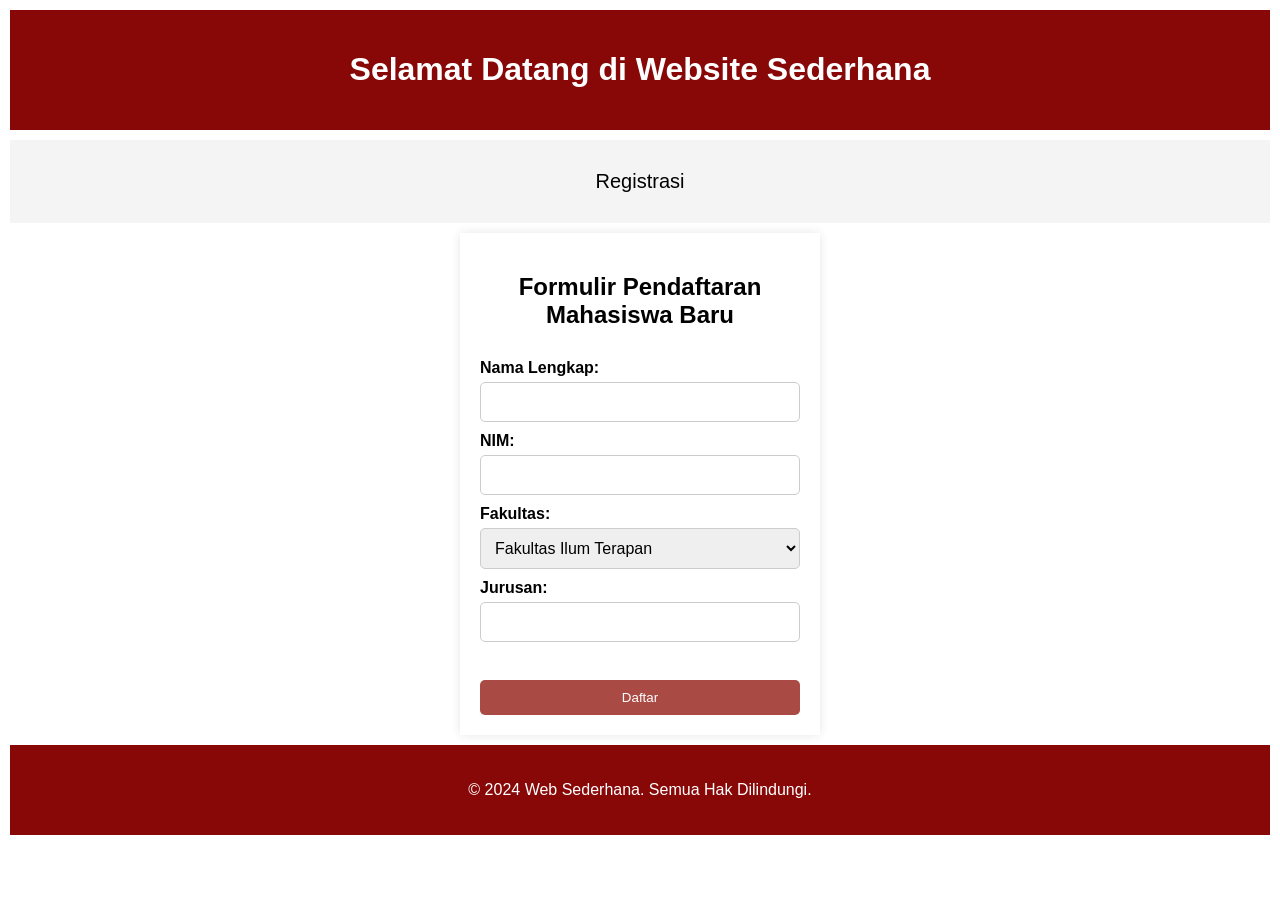
<file: Index.html>
<!DOCTYPE html>
<html lang="id">
<head>
    <meta charset="UTF-8">
    <meta name="viewport" content="width=device-width, initial-scale=1.0">
    <title>Formulir Pendaftaran Mahasiswa Baru</title>
    <style>
        body {
            font-family: Arial, sans-serif;
            margin: 0;
            padding: 0;
            box-sizing: border-box;
        }
        header, nav, section, article, aside, footer {
            padding: 20px;
            margin: 10px;
        }
        header {
            background-color: 	#880808;
            color: white;
            text-align: center;
        }
        
        nav {
            background-color: #f4f4f4;
            padding: 10px;
            text-align: center;
            font-size: 20px;
        }
        nav a {
            margin: 0 15px;
            text-decoration: none;
            color: #333;
        }
        section {
            display: flex;
        }
        article {
            flex: 3;
            background-color: #f9f9f9;
        }
        aside {
            flex: 1;
            background-color: #f1f1f1;
            margin-left: 10px;
        }
        footer {
            background-color: 	#880808;
            color: white;
            text-align: center;
        }
        table {
            width: 100%;
            border-collapse: collapse;
        }

        table, th, td {
            border: 1px solid black;
        }

        .container {
            width: 25%;
            margin: auto;
            background-color: #fff;
            padding: 20px;
            box-shadow: 0px 0px 10px rgba(0, 0, 0, 0.1);
        }

        h2 {
            text-align: center;
        }

        form {
            display: flex;
            flex-direction: column;
        }

        label {
            margin-top: 10px;
            font-weight: bold;
        }

        input, select {
            margin-top: 5px;
            padding: 10px;
            font-size: 16px;
            border: 1px solid #ccc;
            border-radius: 5px;
        }

        button {
            margin-top: 20px;
            padding: 10px;
            background-color: #AA4A44;
            color: white;
            border: none;
            border-radius: 5px;
            cursor: pointer;
        }

        button:hover {
            background-color: #812721;
        }
    </style>
</head>
<body>
    <header>
        <h1>Selamat Datang di Website Sederhana</h1>
    </header>

    <nav>
        <p>Registrasi<p>
    </nav>
    
    <div class="container">
        <h2>Formulir Pendaftaran Mahasiswa Baru</h2>
        <form id="registrationForm" action="#" method="post">  <!-- Added id="registrationForm" -->
            <label for="nama">Nama Lengkap:</label>
            <input type="text" id="nama" name="nama" required>

            <label for="nim">NIM:</label>
            <input type="text" id="nim" name="nim" required>

            <label for="fakultas">Fakultas:</label>
            <select id="fakultas" name="fakultas" required>
                <option value="FIT">Fakultas Ilum Terapan</option>
                <option value="FEB">Fakultas Ekonomi</option>
                <option value="FHM">Fakultas Hukum</option>
                <option value="FSM">Fakultas Sastra Mesin</option>
            </select>

            <label for="jurusan">Jurusan:</label>
            <input type="text" id="jurusan" name="jurusan" required><br>

            <button type="submit">Daftar</button>
            
        </form>

        <script>
            // Event listener untuk menangani submit form
            document.getElementById('registrationForm').addEventListener('submit', function(event) {
                // Prevent default form submission behavior
                event.preventDefault();
    
                // Ambil data dari form
                const nama = document.getElementById('nama').value;
                const nim = document.getElementById('nim').value;
                const fakultas = document.getElementById('fakultas').value;
                const jurusan = document.getElementById('jurusan').value;
    
                // Debugging: Log data to ensure it's being captured correctly
                console.log('Form Submitted');
                console.log('Nama:', nama);
                console.log('NIM:', nim);
                console.log('Fakultas:', fakultas);
                console.log('Jurusan:', jurusan);
    
                // Simpan data di localStorage
                let mahasiswa = JSON.parse(localStorage.getItem('mahasiswa')) || [];
                mahasiswa.push({ nama, nim, fakultas, jurusan });
                localStorage.setItem('mahasiswa', JSON.stringify(mahasiswa));
    
                // Debugging: Confirm data is stored in localStorage
                console.log('Mahasiswa Data Saved:', localStorage.getItem('mahasiswa'));
    
                // Pindah ke halaman Tentang.html
                console.log('Redirecting to Tentang.html...');
                window.location.href = 'Tentang.html';
            });
        </script>
        
    </div>
    <footer>
        <p>&copy; 2024 Web Sederhana. Semua Hak Dilindungi.</p>
    </footer>

</body>
</html>
</file>
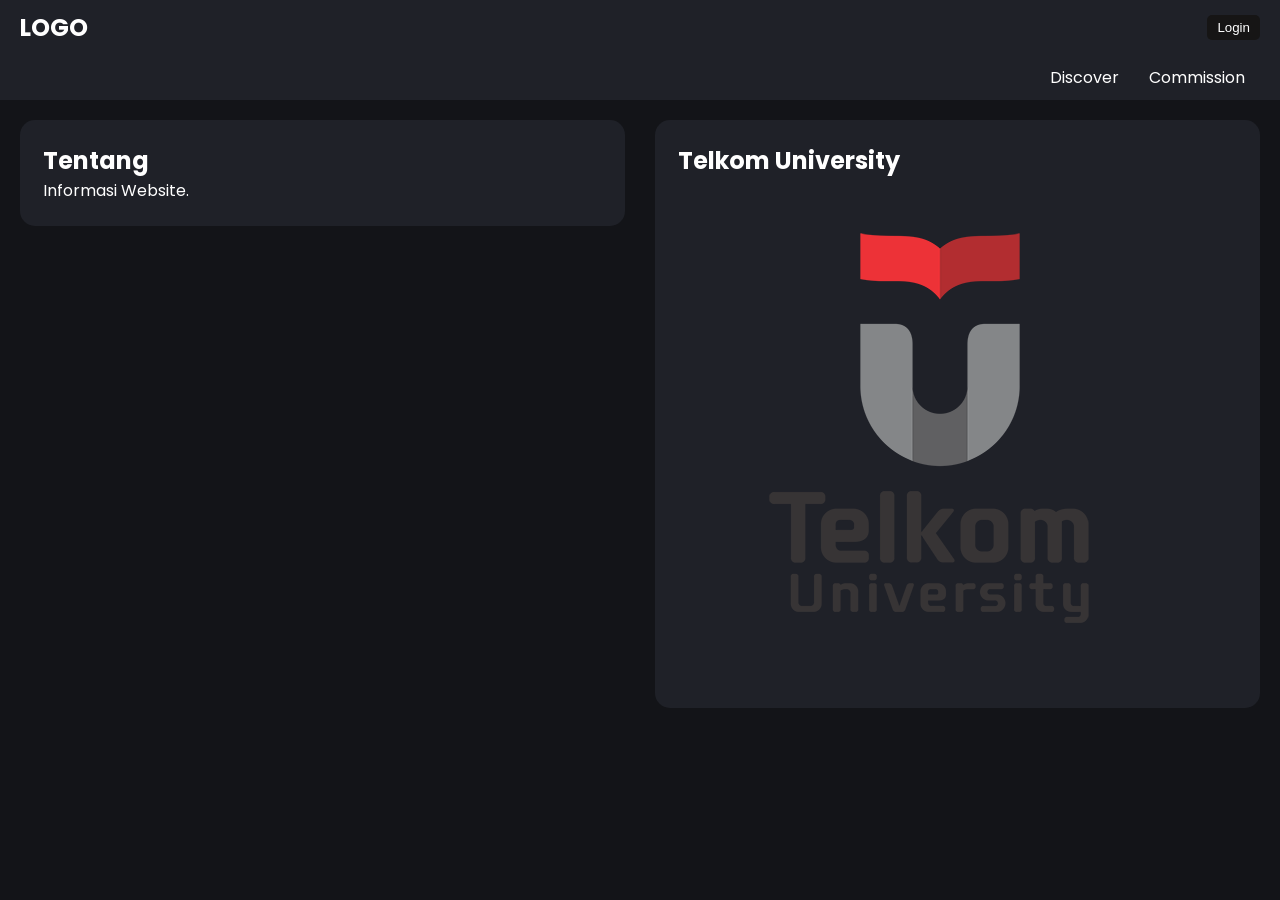
<file: Beranda.html>
<!DOCTYPE html>
<html lang="en">
<head>
    <meta charset="UTF-8">
    <meta name="viewport" content="width=device-width, initial-scale=1.0">
    <title>Web Sederhana</title>
    <link href="https://fonts.googleapis.com/css2?family=Poppins:wght@300;400;500&display=swap" rel="stylesheet">
    <style>
        * {
            margin: 0;
            padding: 0;
            box-sizing: border-box;
        }
        body {
            font-family: 'Poppins', sans-serif;
            margin: 5;
            padding: 0;
            background-color: #131418ff;
        }
        header {
            display: flex;
            justify-content: space-between;
            align-items: center;
            padding: 10px 20px;
            background-color: #1F2128ff;
            color: white;
        }
        .logo {
            font-size: 24px;
            font-weight: bold;
        }
        .welcome-text {
            font-size: 14px;
            margin-left: 20px;
            flex-grow: 1;
        }
        .logout-button, .login-button {
            margin-left: 20px;
            padding: 5px 10px;
            background-color: rgb(22, 21, 21);
            color: white;
            border: none;
            border-radius: 5px;
            cursor: pointer;
        }
        .logout-button:hover, .login-button:hover {
            background-color: rgb(66, 0, 0);
        }
        nav {
            display: flex;
            justify-content: flex-end;
            background-color: #1F2128ff;
            padding: 10px 20px;
        }
        nav a {
            margin: 0 15px;
            text-decoration: none;
            color: #ffffff;
            font-size: 16px;
            position: relative;
            transition: all 0.3s ease;
        }
        nav a:before {
            content: '';
            position: absolute;
            width: 100%;
            height: 3px;
            bottom: 0;
            left: 0;
            background-color: #880808;
            visibility: hidden;
            transform: scaleX(0);
            transition: all 0.3s ease-in-out;
        }
        nav a:hover:before {
            visibility: visible;
            transform: scaleX(1);
        }
        nav a:hover {
            color: #ffab91;
        }
        section {
            display: flex;
            justify-content: space-between;
            align-items: flex-start;
            padding: 20px;
        }
        article, aside {
            flex: 10;
            color: white;
            padding: 23px;
            border-radius: 15px;
        }
        article {
            background-color: #1F2128ff;
            margin-right: 30px;
        }
        aside {
            background-color: #1F2128ff;
        }
        .login-modal, .register-modal {
            display: none;
            position: fixed;
            top: 50%;
            left: 50%;
            transform: translate(-50%, -50%);
            background-color: white;
            padding: 30px;
            border-radius: 10px;
            width: 300px;
            
        }
        /* Close button */
        .close-modal {
            position: absolute;
            top: 10px;
            right: 30px;
            background-color: none;
            border: none; /* Removes button border */
            color: #1F2128ff; /* Color of the 'X' */
            font-size: 20px; /* Size of the 'X' */
            font-weight: bold;
            cursor: pointer;
            padding: 0; /* Removes default padding */
        }
        
        .close-modal:hover {
            color: #880808; /* Optional: Change color on hover */
        }
        .modal input {
            width: 100%;
            padding: 10px;
            margin: 10px 0;
        }
        .modal button {
            width: 100%;
            padding: 10px;
            background-color: #1F2128ff;
            color: white;
            border: none;
            cursor: pointer;
        }
        .modal button:hover {
            background-color: #880808;
        }
        .modal p {
            text-align: center;
            margin: 10px 0;
        }
        .modal a {
            color: #880808;
            cursor: pointer;
        }
    </style>
</head>
<body>

    <header>
        <div class="welcome-text" id="welcomeText">Selamat Datang, User</div>
        <div class="logo">LOGO</div>
        <button class="logout-button" id="logoutBtn" onclick="logout()">Keluar</button>
        <button class="login-button" id="loginBtn" onclick="openLoginModal()">Login</button>
    </header>

    <nav>
        <a href="Beranda.html">Discover</a>
        <a href="Tentang.html">Commission</a>
    </nav>
    
    <section>
        <article>
            <h2>Tentang</h2>
            <p>Informasi Website.</p>
        </article>
        <aside>
            <h2>Telkom University</h2>
            <img src="Telkom.png" alt="Gambar Artikel" style="margin-left: 1px;">
        </aside>
    </section>

    <!-- Login Modal -->
    <div class="modal login-modal" id="loginModal">
        <div class="close-modal" onclick="closeModal()">X</div>
        <h2>Login</h2>
        <input type="text" id="loginUsername" placeholder="Username">
        <input type="password" id="loginPassword" placeholder="Password">
        <button onclick="login()">Login</button>
        <p>Don't have an account? <a onclick="openRegisterModal()">Register</a></p>
    </div>

    <!-- Register Modal -->
    <div class="modal register-modal" id="registerModal">
        <div class="close-modal" onclick="closeModal()">X</div>
        <h2>Register</h2>
        <input type="text" id="registerUsername" placeholder="Username">
        <input type="password" id="registerPassword" placeholder="Password">
        <button onclick="register()">Register</button>
        <p>Already have an account? <a onclick="openLoginModal()">Login</a></p>
    </div>


    <script>
        const welcomeText = document.getElementById('welcomeText');
        const logoutBtn = document.getElementById('logoutBtn');
        const loginBtn = document.getElementById('loginBtn');
        const loginModal = document.getElementById('loginModal');
        const registerModal = document.getElementById('registerModal');

        // Check if user is already logged in
        const currentUser = localStorage.getItem('currentUser');
        if (currentUser) {
            welcomeText.textContent = 'Selamat Datang, ' + currentUser;
            loginBtn.style.display = 'none';
            logoutBtn.style.display = 'block';
        } else {
            welcomeText.style.display = 'none';
            loginBtn.style.display = 'block';
            logoutBtn.style.display = 'none';
        }

        // Login function
        function login() {
            const username = document.getElementById('loginUsername').value;
            const password = document.getElementById('loginPassword').value;

            const users = JSON.parse(localStorage.getItem('users')) || [];
            const user = users.find(user => user.username === username && user.password === password);

            if (user) {
                localStorage.setItem('currentUser', username);
                welcomeText.textContent = 'Selamat Datang, ' + username;
                welcomeText.style.display = 'block';
                loginModal.style.display = 'none';
                loginBtn.style.display = 'none';
                logoutBtn.style.display = 'block';
            } else {
                alert('Login failed!');
            }
        }

        // Register function
        function register() {
            const username = document.getElementById('registerUsername').value;
            const password = document.getElementById('registerPassword').value;

            const users = JSON.parse(localStorage.getItem('users')) || [];
            users.push({ username, password });
            localStorage.setItem('users', JSON.stringify(users));
            registerModal.style.display = 'none';
            alert('Registration successful! Please login.');
        }

        // Logout function
        function logout() {
            localStorage.removeItem('currentUser');
            welcomeText.style.display = 'none';
            loginBtn.style.display = 'block';
            logoutBtn.style.display = 'none';
        }
        // Close the modal when clicking the 'X' button
        function closeModal() 
        {
            loginModal.style.display = 'none';
            registerModal.style.display = 'none';
        }
        // Open login modal
        function openLoginModal() {
            loginModal.style.display = 'block';
            registerModal.style.display = 'none';
        }

        // Open register modal
        function openRegisterModal() {
            registerModal.style.display = 'block';
            loginModal.style.display = 'none';
        }
    </script>

</body>
</html>
</file>
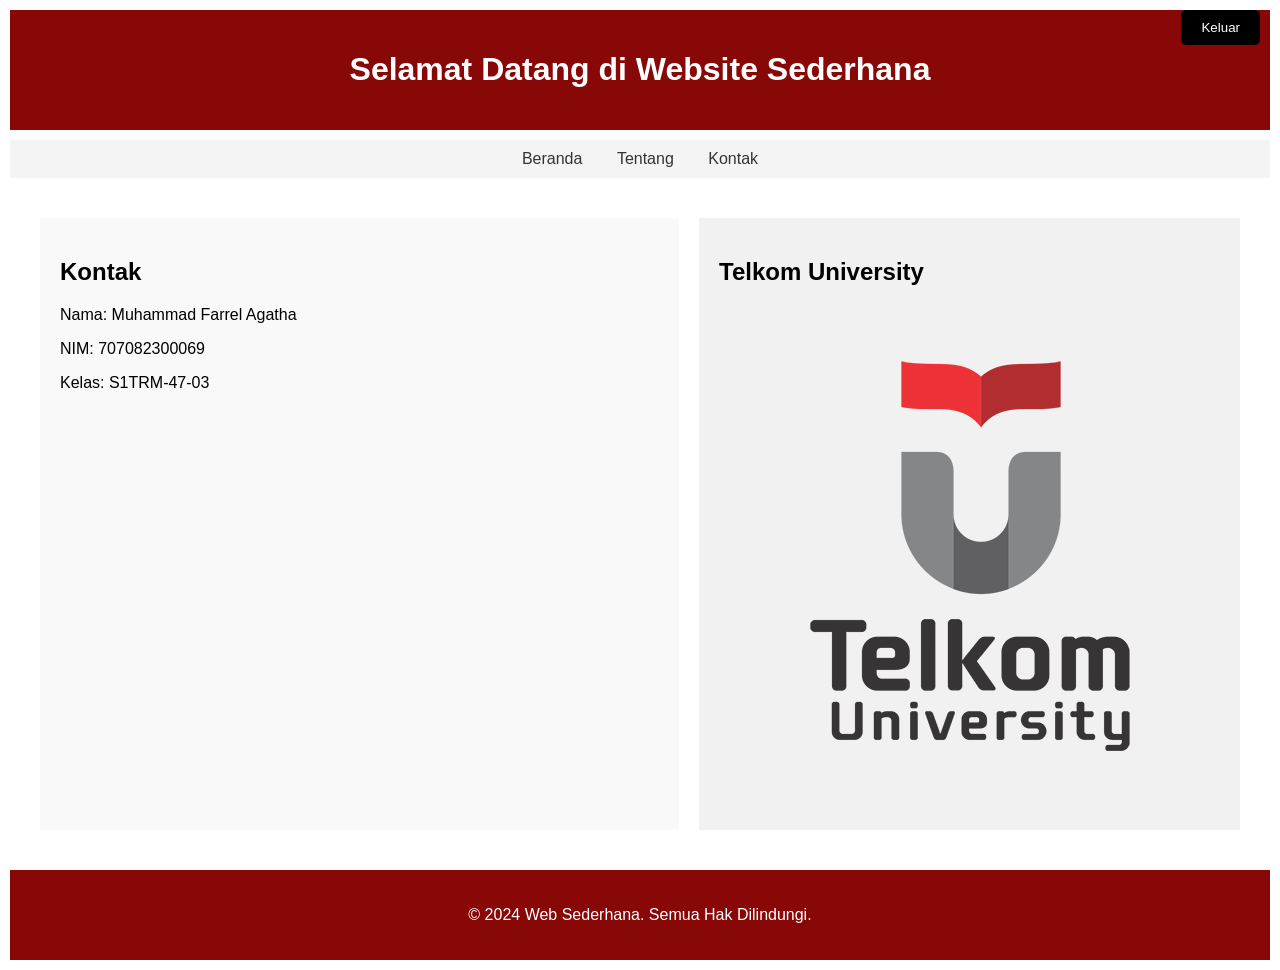
<file: Kontak.html>
<!DOCTYPE html>
<html lang="en">
<head>
    <meta charset="UTF-8">
    <meta name="viewport" content="width=device-width, initial-scale=1.0">
    <title>Web Sederhana</title>
    <style>
        body {
            font-family: Arial, sans-serif;
            margin: 0;
            padding: 0;
            box-sizing: border-box;
        }
        header, nav, section, article, aside, footer {
            padding: 20px;
            margin: 10px;
        }
        header {
            background-color: #880808;
            color: white;
            text-align: center;
        }
            .logout-button {
            position: absolute;
            top: 10px;
            right: 20px;
            padding: 10px 20px;
            background-color: rgb(0, 0, 0);
            color: white;
            border: none;
            border-radius: 5px;
            cursor: pointer;
        }
        .logout-button:hover {
            background-color: rgb(66, 0, 0);
        }
        nav {
            background-color: #f4f4f4;
            padding: 10px;
            text-align: center;
        }
        nav a {
            margin: 0 15px;
            text-decoration: none;
            color: #333;
        }
        section {
            display: flex;
        }
        article {
            flex: 3;
            background-color: #f9f9f9;
        }
        aside {
            flex: 1;
            background-color: #f1f1f1;
            margin-left: 10px;
        }
        footer {
            background-color: #880808;
            color: white;
            text-align: center;
        }
    </style>
</head>
<body>

    <header>
        <h1>Selamat Datang di Website Sederhana</h1>
        <button class="logout-button" onclick="location.href='Index.html'">Keluar</button>
    </header>

    <nav>
        <a href="Beranda.html">Beranda</a>
        <a href="Tentang.html">Tentang</a>
        <a href="Kontak.html">Kontak</a>
    </nav>

    <section>
        <article>
            <h2>Kontak</h2>
            <p>Nama: Muhammad Farrel Agatha</p>
            <p>NIM: 707082300069</p>
            <p>Kelas: S1TRM-47-03</p>
            
        </article>
        <aside>
            <h2>Telkom University</h2>
            <img src="Telkom.png" alt="Gambar Artikel" style="margin-left: 1px;">
        </aside>
    </section>

    <footer>
        <p>&copy; 2024 Web Sederhana. Semua Hak Dilindungi.</p>
    </footer>

</body>
</html>
</file>
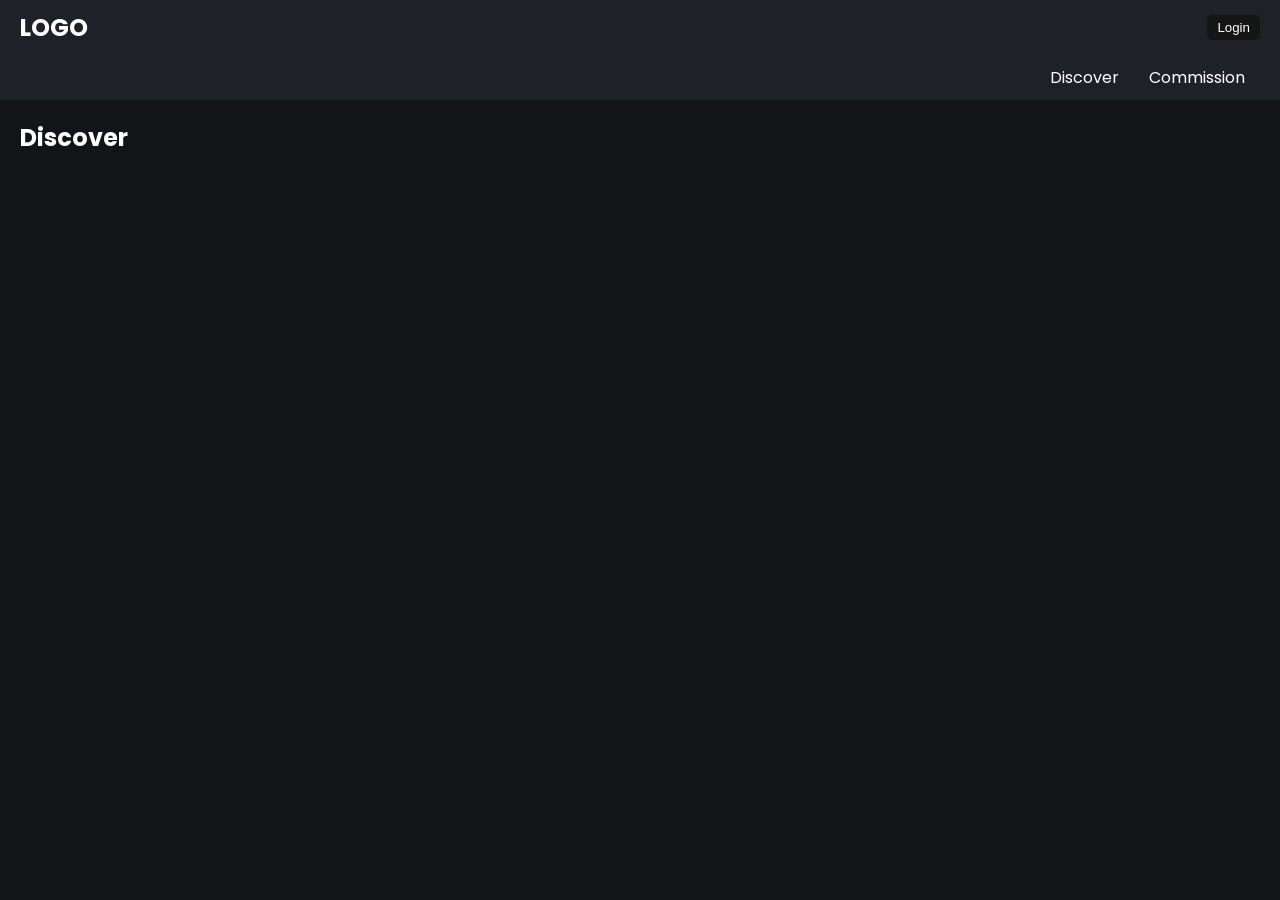
<file: Tentang.html>
<!DOCTYPE html>
<html lang="en">
<head>
    <meta charset="UTF-8">
    <meta name="viewport" content="width=device-width, initial-scale=1.0">
    <title>Web Commission</title>
    <link href="https://fonts.googleapis.com/css2?family=Poppins:wght@300;400;500&display=swap" rel="stylesheet">
    <style>
        * {
            margin: 0;
            padding: 0;
            box-sizing: border-box;
        }
        body {
            font-family: 'Poppins', sans-serif;
            margin: 0;
            padding: 0;
            background-color: #131418ff;
        }
        header {
            display: flex;
            justify-content: space-between;
            align-items: center;
            padding: 10px 20px;
            background-color: #1F2128ff;
            color: white;
        }
        .logo {
            font-size: 24px;
            font-weight: bold;
        }
        .welcome-text {
            font-size: 14px;
            margin-left: 20px;
            flex-grow: 1;
        }
        .logout-button, .login-button {
            margin-left: 20px;
            padding: 5px 10px;
            background-color: rgb(22, 21, 21);
            color: white;
            border: none;
            border-radius: 5px;
            cursor: pointer;
        }
        .logout-button:hover, .login-button:hover {
            background-color: rgb(66, 0, 0);
        }
        nav {
            display: flex;
            justify-content: flex-end;
            background-color: #1F2128ff;
            padding: 10px 20px;
        }
        nav a {
            margin: 0 15px;
            text-decoration: none;
            color: #ffffff;
            font-size: 16px;
            position: relative;
            transition: all 0.3s ease;
        }
        nav a:before {
            content: '';
            position: absolute;
            width: 100%;
            height: 3px;
            bottom: 0;
            left: 0;
            background-color: #880808;
            visibility: hidden;
            transform: scaleX(0);
            transition: all 0.3s ease-in-out;
        }
        nav a:hover:before {
            visibility: visible;
            transform: scaleX(1);
        }
        nav a:hover {
            color: #ffab91;
        }
        section {
            display: flex;
            justify-content: space-between;
            align-items: flex-start;
            padding: 20px;
        }
        article, aside {
            flex: 10;
            color: white;
            padding: 23px;
            border-radius: 15px;
        }
        article {
            background-color: #1F2128ff;
            margin-right: 30px;
        }
        aside {
            background-color: #1F2128ff;
        }
        .login-modal, .register-modal {
            display: none;
            position: fixed;
            top: 50%;
            left: 50%;
            transform: translate(-50%, -50%);
            background-color: white;
            padding: 30px;
            border-radius: 10px;
            width: 300px;
            
        }
        /* Close button */
        .close-modal {
            position: absolute;
            top: 10px;
            right: 30px;
            background-color: none;
            border: none; /* Removes button border */
            color: #1F2128ff; /* Color of the 'X' */
            font-size: 20px; /* Size of the 'X' */
            font-weight: bold;
            cursor: pointer;
            padding: 0; /* Removes default padding */
        }
        
        .close-modal:hover {
            color: #880808; /* Optional: Change color on hover */
        }
        .modal input {
            width: 100%;
            padding: 10px;
            margin: 10px 0;
        }
        .modal button {
            width: 100%;
            padding: 10px;
            background-color: #1F2128ff;
            color: white;
            border: none;
            cursor: pointer;
        }
        .modal button:hover {
            background-color: #880808;
        }
        .modal p {
            text-align: center;
            margin: 10px 0;
        }
        .modal a {
            color: #880808;
            cursor: pointer;
        }
        .page {
            display: none;
            padding: 20px;
            color: white;
        }
        
        #discover {
            display: block; /* Discover page shown by default */
        }
        .discover-container {
        display: flex;
        flex-wrap: wrap;
        justify-content: center;
        }

        .commission-box {
                width: 300px; /* Adjust the width as needed */
                margin: 10px;
                border: 1px solid #ccc;
                padding: 10px;
                padding-bottom: 100%;
                text-align: center;
                }
            
        .commission-box img {
                max-width: 100%;
                height: auto;
        }

        .commission-form, .commission-box {
            background-color: #1F2128ff;
            padding: 20px;
            margin-bottom: 20px;
            border-radius: 10px;
        }

        .commission-box img {
            max-width: 100%;
            object-fit: cover;
            border-radius: 5px;
        }
        .description {
        overflow: hidden;
        text-overflow: ellipsis;
          height: 40px; /* Adjust the height to control the number of lines shown */
        }

        .show-details-btn {
        display: block;
        text-align: center;
        margin-top: 10px;
        }

        .popup 
        {
        position: fixed;
        top: 0;
        left: 0;
        width: 100%;
        height: 100%;
        background-color: rgba(0, 0, 0, 0.5);
        display: flex;
        justify-content: center;
        align-items:center;
    
        z-index: 999;
        visibility: hidden; /* Initially hidden */
        opacity: 0;
        transition: visibility 0.2s, opacity 0.2s;
        }

        .popup-content {
        background-color: #fff;
        padding: 20px;
        border-radius: 5px;
        box-shadow: 0px 0px 10px rgba(0, 0, 0, 0.2);
        }

        .popup-content p {
        margin-bottom: 10px;
        }

        .close-btn {
        position: absolute;
        top: 10px;
        right: 10px;
        font-size: 20px;
        cursor: pointer;
        }

        .hidden {
            display: none;
        }

        .centered-login-btn {
        display: flex;
        justify-content: center;
        align-items: center;
        height: 100%;
        }

        .centered-login-btn button {
  /* Adjust these values to your desired size */
        padding: 15px 30px;
        font-size: 18px;
  /* Add more styles as needed */
        }
        .container {
        max-width: 600px;
        margin: 0 auto;
        padding: 20px;
        background-color: #1F2128ff;
        border-radius: 5px;
        }
        h1 
        {
        text-align: center;
        }

        label 
        {
        display: block;
        margin-bottom: 5px;
        }

        input, textarea 
        {
        width: 100%;
        padding: 10px;
        border: 1px solid #333333;
        border-radius: 5px;
        margin-bottom: 15px;
        }
        button 
        {
        background-color: #4CAF50;
        color: white;
        padding: 10px 20px;
        border: none;
        border-radius: 5px; 
        }
        .image-preview 
        {
        display: flex;
        align-items: center;
        margin-bottom: 15px;
        }
        .image-preview img 
        {
        max-width: 200px;
        height: auto;
        }
        .image-preview .filename 
        {
            margin-left: 10px;
            color: #999999;
        }
    
    
    </style>
</head>
<body>

    <header>
        <div class="welcome-text" id="welcomeText">Selamat Datang, User</div>
        <div class="logo">LOGO</div>
        <button class="logout-button" id="logoutBtn" onclick="logout()">Keluar</button>
        <button class="login-button" id="loginBtn" onclick="openLoginModal()">Login</button>
    </header>

    <nav>
        <a href="#" onclick="showPage('discover')">Discover</a>
        <a href="#" onclick="showPage('commission')">Commission</a>
    </nav>
    
    <div class="page" id="discover">
        <h2>Discover</h2>
        <div class="discover-container" id="commissionList">
            <!-- Commission boxes will appear here -->
        </div>
    </div>

    <div class="page" id="commission">
        <h2>Commission</h2>
        <div id="commissionFormContainer" class="hidden container">
            <form class="commission-form" id="commissionForm">
                <div class="image-preview">
                    <label for="image">Upload Image:</label>
                    <input type="file" id="commissionImage" name="image" onchange="previewImage(event)">
                    <div id="image-preview-container"></div>
                </div>
                <label>Name Commission:</label>
                <input type="text" id="commissionUsername"><br><br>
                <label>Price:</label>
                <input type="number" id="commissionPrice"><br><br>
                <label>Contact:</label>
                <input type="text" id="commissionContact"><br><br>
                <label>Description:</label>
                <textarea id="commissionDescription"></textarea><br><br>
                <button type="button" onclick="submitCommission()">Submit Commission</button>
            </form>
        </div>
        <div class="hidden" id="PromtTologin">
        <p>If you want to commission, you need to login first.</p>
        </div>
        <div class="centered-login-btn hidden" id="loginPrompt">
            
            <button class="logout-button" onclick="openLoginModal()">Login</button>
            
        </div>
    </div>

    <!-- Login Modal -->
    <div class="modal login-modal" id="loginModal">
        <div class="close-modal" onclick="closeModal()">X</div>
        <h2>Login</h2>
        <input type="text" id="loginUsername" placeholder="Username">
        <input type="password" id="loginPassword" placeholder="Password">
        <button onclick="login()">Login</button>
        <p>Don't have an account? <a onclick="openRegisterModal()">Register</a></p>
    </div>

    <!-- Register Modal -->
    <div class="modal register-modal" id="registerModal">
        <div class="close-modal" onclick="closeModal()">X</div>
        <h2>Register</h2>
        <input type="text" id="registerUsername" placeholder="Username">
        <input type="password" id="registerPassword" placeholder="Password">
        <button onclick="register()">Register</button>
        <p>Already have an account? <a onclick="openLoginModal()">Login</a></p>
    </div>
    


    <script>
        const welcomeText = document.getElementById('welcomeText');
        const logoutBtn = document.getElementById('logoutBtn');
        const loginBtn = document.getElementById('loginBtn');
        const loginModal = document.getElementById('loginModal');
        const registerModal = document.getElementById('registerModal');

function submitCommission() {
  const username = document.getElementById('commissionUsername').value;
  const contact = document.getElementById('commissionContact').value;
  const price = document.getElementById('commissionPrice').value;
  const description = document.getElementById('commissionDescription').value;
  const image = document.getElementById('commissionImage').files[0];
  const currentUser = localStorage.getItem('currentUser');

  if (username && price && description && image && contact) {
    const reader = new FileReader();

    reader.onload = function (e) {
      const img = new Image();
      img.onload = function () {
        // Image resize and formatting
        const canvas = document.createElement('canvas');
        const ctx = canvas.getContext('2d');
        const MAX_WIDTH = 640;
        const MAX_HEIGHT = 480;

        let width = img.width;
        let height = img.height;

        if (width > MAX_WIDTH || height > MAX_HEIGHT) {
        const ratio = Math.min(MAX_WIDTH / width, MAX_HEIGHT / height);
          width = Math.floor(width * ratio);
          height = Math.floor(height * ratio);
        }

        canvas.width = width;
        canvas.height = height;
        ctx.drawImage(img, 0, 0, width, height);

        const dataURL = canvas.toDataURL();

        // Create new commission box element
        const commissionBox = document.createElement('div');
        commissionBox.className = 'commission-box';

        // Truncate description to 32 characters and add "..." if longer
        const limitedDescription = description.length > 32
        ? description.substring(0, 32) + "..."
        : description;

        commissionBox.innerHTML = `
        <img src="${dataURL}" alt="Commission Image" style="width: ${width}px; height: ${height}px;">
        <p><strong>${username}</strong></p>
        <p>Price: $${price}</p>
        <p>Contact: ${contact}</p>
        <p>Description: ${limitedDescription}</p>
        <p>Made By: ${currentUser}</p>
        `;

        document.getElementById('commissionList').appendChild(commissionBox);

        // Add click event listener for show details button
        commissionBox.querySelector('.show-details-btn').addEventListener('click', function () {
        showCommissionDetails({
            image: dataURL,
            username: username,
            price: price,
            contact: contact,
            description: description, // Include full description in popup
            createdBy: currentUser,
        });
        });
    };
    img.src = e.target.result;
    };

    reader.readAsDataURL(image);
} else {
    alert('Please fill all fields');
}
function showCommissionDetails(commissionData) {
  const popup = document.querySelector('.popup');
  const popupContent = document.querySelector('.popup-content');
  const closeBtn = document.querySelector('.close-btn');   


  popupContent.innerHTML = `
    <img src="${commissionData.image}" alt="Commission Image">
    <p><strong>${commissionData.username}</strong></p>
    <p>Price: $${commissionData.price}</p>
    <p>Description: ${commissionData.description}</p>
  `;

  // Show the popup
  popup.style.visibility = 'visible';
  popup.style.opacity = '1';

  // Add event listener to close the popup
  closeBtn.addEventListener('click', () => {
    popup.style.visibility = 'hidden';
    popup.style.opacity = '0';
  });
}
}
        // Check if user is already logged in
        const currentUser = localStorage.getItem('currentUser');
        if (currentUser) {
            welcomeText.textContent = 'Selamat Datang, ' + currentUser;
            loginBtn.style.display = 'none';
            logoutBtn.style.display = 'block';
        } else {
            welcomeText.style.display = 'none';
            loginBtn.style.display = 'block';
            logoutBtn.style.display = 'none';
        }

        // Login function
        function login() {
            const username = document.getElementById('loginUsername').value;
            const password = document.getElementById('loginPassword').value;

            const users = JSON.parse(localStorage.getItem('users')) || [];
            const user = users.find(user => user.username === username && user.password === password);

            if (user) {
                localStorage.setItem('currentUser', username);
                welcomeText.textContent = 'Selamat Datang, ' + username;
                welcomeText.style.display = 'block';
                loginModal.style.display = 'none';
                loginBtn.style.display = 'none';
                logoutBtn.style.display = 'block';
                showPage('commission');
            } else {
                alert('Login failed!');
            }

        }

        // Register function
        function register() {
            const username = document.getElementById('registerUsername').value;
            const password = document.getElementById('registerPassword').value;

            const users = JSON.parse(localStorage.getItem('users')) || [];
            users.push({ username, password });
            localStorage.setItem('users', JSON.stringify(users));
            registerModal.style.display = 'none';
            alert('Registration successful! Please login.');
        }

        // Logout function
        function logout() {
            localStorage.removeItem('currentUser');
            welcomeText.style.display = 'none';
            loginBtn.style.display = 'block';
            logoutBtn.style.display = 'none';
            showPage('discover');
        }
        // Close the modal when clicking the 'X' button
        function closeModal() 
        {
            loginModal.style.display = 'none';
            registerModal.style.display = 'none';
        }
        // Open login modal
        function openLoginModal() {
            loginModal.style.display = 'block';
            registerModal.style.display = 'none';
        }

        // Open register modal
        function openRegisterModal() {
            registerModal.style.display = 'block';
            loginModal.style.display = 'none';
        }
        const commissionFormContainer = document.getElementById('commissionFormContainer');
        const loginPrompt = document.getElementById('loginPrompt');
        const promtTologin = document.getElementById('PromtTologin');

        // Show/hide sections based on logged-in status
        function showPage(page) {
    // Hide all pages first
    document.querySelectorAll('.page').forEach(p => p.style.display = 'none');
    // Show the selected page
    document.getElementById(page).style.display = 'block';

    // Check if the user is logged in
    const currentUser = localStorage.getItem('currentUser');

    if (page === 'commission') 
    {
        if (currentUser) {
            // User is logged in
            commissionFormContainer.classList.remove('hidden');
            loginPrompt.classList.remove("centered-login-btn");
            loginPrompt.classList.add('hidden');
            promtTologin.classList.add('hidden');

        } 
        else
        {
            commissionFormContainer.classList.add('hidden');
            loginPrompt.classList.add('centered-login-btn');
            loginPrompt.classList.remove('hidden');
            promtTologin.classList.remove('hidden');

        }
    }
    
    
    
}

    </script>

</body>
</html>
</file>
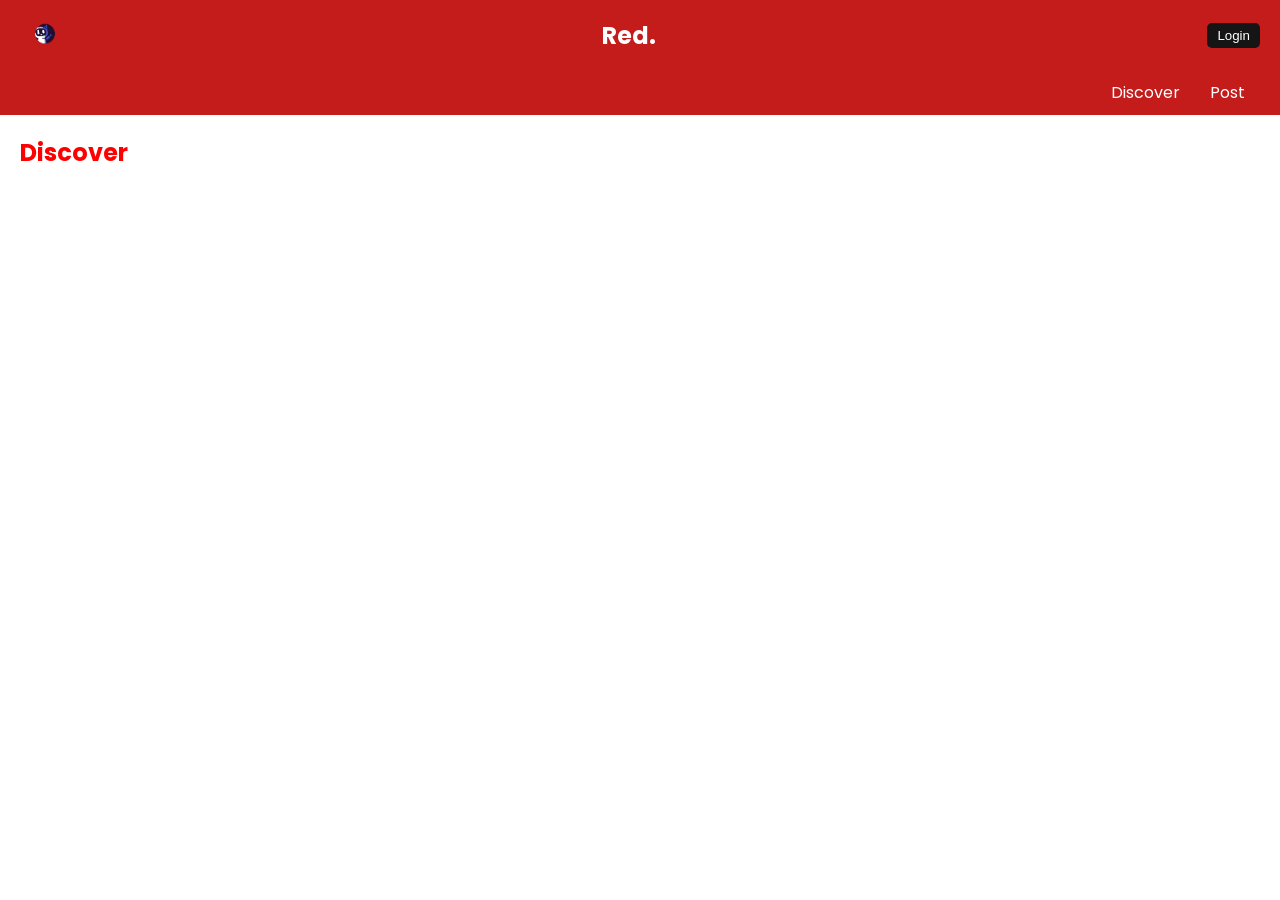
<file: Tentang12321.html>
<!DOCTYPE html>
<html lang="en">
<head>
    <meta charset="UTF-8">
    <meta name="viewport" content="width=device-width, initial-scale=1.0">
    <title>Web Commission</title>
    <link href="https://fonts.googleapis.com/css2?family=Poppins:wght@300;400;500&display=swap" rel="stylesheet">
    <style>
        * {
            margin: 0;
            padding: 0;
            box-sizing: border-box;
        }
        body {
            font-family: 'Poppins', sans-serif;
            margin: 0;
            padding: 0;
            background-color: rgb(255, 255, 255);
        }
        header {
            display: flex;
            justify-content: space-between;
            align-items: center;
            padding: 10px 20px;
            background-color: rgb(196, 27, 27);
            color: white;
        }
        .submit-button {
        background-color: #00FF00; /* Green color */
        color: #fff;
        padding: 10px 20px;
        border: none;
        border-radius: 5px;
        cursor: pointer;
        transition: background-color 0.3s ease-in-out;
        }
        
        .submit-button:hover {
          background-color: #00CC00; /* Slightly darker green on hover */
        }
        .logo {
            font-size: 24px;
            font-weight: bold;
        }
        .welcome-text {
            font-size: 14px;
            margin-left: 20px;
            flex-grow: 1;
        }
        .logout-button, .login-button {
            margin-left: 20px;
            padding: 5px 10px;
            background-color: rgb(22, 21, 21);
            color: white;
            border: none;
            border-radius: 5px;
            cursor: pointer;
        }
        .logout-button:hover, .login-button:hover {
            background-color: rgb(66, 0, 0);
        }
        nav {
            display: flex;
            
            justify-content: center; /* Centers content horizontally */
            align-items: center; 
            height: 0,5vh;
            justify-content: flex-end;
            background-color: #C41B1B;
            padding: 10px 20px;
        }
        nav a {
            margin: 0 15px;
            text-decoration: none;
            color: #ffffff;
            font-size: 16px;
            position: relative;
            transition: all 0.3s ease;
        }
        nav a:before {
            content: '';
            position: absolute;
            width: 100%;
            height: 3px;
            bottom: 0;
            left: 0;
            background-color: #880808;
            visibility: hidden;
            transform: scaleX(0);
            transition: all 0.3s ease-in-out;
        }
        nav a:hover:before {
            visibility: visible;
            transform: scaleX(1);
        }
        nav a:hover {
            color: #ffab91;
        }
        section {
            display: flex;
            
            justify-content: space-between;
            align-items: flex-start;
            padding: 20px;
        }
        article, aside {
            flex: 10;
            
            color: white;
            padding: 23px;
            border-radius: 15px;
        }
        article {
            background-color: #C41B1B;
            margin-right: 30px;
        }
        aside {
            background-color: #C41B1B;
        }
        .Preivew-Post{
            display: none;
            position: fixed;
            top: 50%;
            left: 50%;
            transform: translate(-50%, -50%);
            background-color: rgb(83, 83, 83);
            padding: 30px;
            border-radius: 10px;
            width: 500px;
            height: 500px;
            
        }
        .login-modal, .register-modal {
            display: none;
            position: fixed;
            top: 50%;
            left: 50%;
            transform: translate(-50%, -50%);
            background-color: rgb(83, 83, 83);
            padding: 30px;
            border-radius: 10px;
            width: 300px;
            
        }
        /* Close button */
        .close-modal {
            position: absolute;
            top: 10px;
            right: 30px;
            background-color: none;
            border: none; /* Removes button border */
            color: #1F2128ff; /* Color of the 'X' */
            font-size: 20px; /* Size of the 'X' */
            font-weight: bold;
            cursor: pointer;
            padding: 0; /* Removes default padding */
        }
        
        .close-modal:hover {
            color: #880808; /* Optional: Change color on hover */
        }
        .modal input {
            width: 100%;
            padding: 10px;
            margin: 10px 0;
        }
        .modal button {
            width: 100%;
            padding: 10px;
            background-color: rgb(40, 38, 31);
            color: white;
            border: none;
            cursor: pointer;
        }
        .modal button:hover {
            background-color: #880808;
        }
        .modal p {
            text-align: center;
            margin: 10px 0;
        }
        .modal a {
            color: #880808;
            cursor: pointer;
        }
        .page {
            display: none;
            padding: 20px;
            color: white;
        }
        
        #discover {
            display: block; /* Discover page shown by default */
        }
        .discover-container {
        display: flex;
        flex-wrap: wrap;
        justify-content: center;
        }

        .commission-box {
                width: 300px; /* Adjust the width as needed */
                margin: 10px;
                border: 1px solid #ccc;
                padding: 10px;
                padding-bottom: 100%;
                text-align: center;
                }
            
        .commission-box img {
                max-width: 100%;
                height: auto;
        }
        .post .post-footer {
        display: flex;
        justify-content: space-between;
        align-items: center;
        }
        .upvote {
        cursor: pointer;
        color: #0079d3;
        }

        .commission-form, .commission-box {
            background-color: #C41B1B;
            padding: 20px;
            margin-bottom: 20px;
            border-radius: 10px;
        }

        .commission-box img {
            max-width: 100%;
            object-fit: cover;
            border-radius: 5px;
        }
        .description {
        overflow: hidden;
        text-overflow: ellipsis;
          height: 40px; /* Adjust the height to control the number of lines shown */
        }

        .show-details-btn {
        display: block;
        text-align: center;
        margin-top: 10px;
        }

        .popup 
        {
        position: fixed;
        top: 0;
        left: 0;
        width: 100%;
        height: 100%;
        background-color: rgb(196, 27, 27);
        display: flex;
        justify-content: center;
        align-items:center;
    
        z-index: 999;
        visibility: hidden; /* Initially hidden */
        opacity: 0;
        transition: visibility 0.2s, opacity 0.2s;
        }

        .popup-content {
        background-color: #fff;
        padding: 20px;
        border-radius: 5px;
        box-shadow: 0px 0px 10px rgb(196, 27, 27);
        }

        .popup-content p {
        margin-bottom: 10px;
        }

        .close-btn {
        position: absolute;
        top: 10px;
        right: 10px;
        font-size: 20px;
        cursor: pointer;
        }

        .hidden {
            display: none;
        }

        .centered-login-btn {
        display: flex;
        justify-content: center;
        align-items: center;
        height: 100%;
        }

        .centered-login-btn button {
  /* Adjust these values to your desired size */
        padding: 15px 30px;
        font-size: 18px;
  /* Add more styles as needed */
        }
        .container {
        max-width: 600px;
        margin: 0 auto;
        padding: 20px;
        background-color: #C41B1B;
        border-radius: 5px;
        }
        h1 
        {
        text-align: center;
        }

        label 
        {
        display: block;
        margin-bottom: 5px;
        }

        input, textarea 
        {
        width: 100%;
        padding: 10px;
        border: 1px solid #af3737;
        border-radius: 5px;
        margin-bottom: 15px;
        }
        button 
        {
        background-color: #4CAF50;
        color: white;
        padding: 10px 20px;
        border: none;
        border-radius: 5px; 
        }
        .image-preview 
        {
        display: flex;
        align-items: center;
        margin-bottom: 15px;
        }
        .image-preview img 
        {
        max-width: 200px;
        height: auto;
        }
        .image-preview .filename 
        {
            margin-left: 10px;
            color: #999999;
        }   
        h2 {
    color: red; /* Change 'blue' to any color you prefer */
}
    
    </style>
</head>
<body>

    <header>
        <div class="welcome-text" id="welcomeText">Selamat Datang, User</div>
        <img src="logo_pwi2.png" alt="description"  height="50"/>
        <div class="logo">Red.</div>
        <button class="logout-button" id="logoutBtn" onclick="logout()">Keluar</button>
        <button class="login-button" id="loginBtn" onclick="openLoginModal()">Login</button>
    </header>

    <nav>
        <a href="#" onclick="showPage('discover')">Discover</a>
        <a href="#" onclick="showPage('commission')">Post</a>
    </nav>
    
    <div class="page" id="discover">
        <h2>Discover</h2>
        <div class="discover-container" id="commissionList">
            <!-- Commission boxes will appear here -->
        </div>
    </div>

    <div class="page" id="commission">
        <h2>Post</h2>
        <div id="commissionFormContainer" class="hidden container">
            <form class="commission-form" id="commissionForm">
                <div class="image-preview">
                    <label for="image">Upload Image:</label>
                    <input type="file" id="commissionImage" name="image" onchange="previewImage(event)">
                    <div id="image-preview-container"></div>
                </div>
                <label>Name Post:</label>
                <input type="text" id="commissionUsername"><br><br>
                <label>Description:</label>
                <textarea id="commissionDescription"></textarea><br><br>
                <button type="button" class="submit-button" onclick="submitCommission()">Submit Post</button>
            </form>
        </div>
        <div class="hidden" id="PromtTologin">
        <p>If you want to Post, you need to login first.</p>
        </div>
        <div class="centered-login-btn hidden" id="loginPrompt">
            
            <button class="logout-button" onclick="openLoginModal()">Login</button>
            
        </div>
    </div>

    <!-- Login Modal -->
    <div class="modal login-modal" id="loginModal">
        <div class="close-modal" onclick="closeModal()">X</div>
        <h2>Login</h2>
        <input type="text" id="loginUsername" placeholder="Username">
        <input type="password" id="loginPassword" placeholder="Password">
        <button onclick="login()">Login</button>
        <p>Don't have an account? <a onclick="openRegisterModal()">Register</a></p>
    </div>

    <!-- Register Modal -->
    <div class="modal register-modal" id="registerModal">
        <div class="close-modal" onclick="closeModal()">X</div>
        <h2>Register</h2>
        <input type="text" id="registerUsername" placeholder="Username">
        <input type="password" id="registerPassword" placeholder="Password">
        <button onclick="register()">Register</button>
        <p>Already have an account? <a onclick="openLoginModal()">Login</a></p>
    </div>
    


    <script>
        const welcomeText = document.getElementById('welcomeText');
        const logoutBtn = document.getElementById('logoutBtn');
        const loginBtn = document.getElementById('loginBtn');
        const loginModal = document.getElementById('loginModal');
        const registerModal = document.getElementById('registerModal');

        function showCommissionDetails(commissionData) {
        const popup = document.querySelector('.popup');
        const popupContent = document.querySelector('.popup-content');
        const closeBtn = document.querySelector('.close-btn');

        popupContent.innerHTML = `
        <img src="${commissionData.image}" alt="Commission Image">
        <p><strong>${commissionData.username}</strong></p>
        <p>Description: ${commissionData.description}</p>
        `;

        // Show the popup
        popup.style.visibility = 'visible';
        popup.style.opacity = '1';

        // Add event listener to close the popup
        closeBtn.addEventListener('click', () => {
        popup.style.visibility = 'hidden';
        popup.style.opacity = '0';
        });
        }       
        function previewImage(event) 
        {
        var reader = new FileReader();
        reader.onload = function() 
        {
        var imagePreviewContainer = document.getElementById('image-preview-container');
        imagePreviewContainer.innerHTML = '<img src="' + reader.result + '">' +'<span class="filename">' + event.target.files[0].name + '</span>';
        }
        reader.readAsDataURL(event.target.files[0]);
        }

        function submitCommission() {
  const username = document.getElementById('commissionUsername').value;
  const description = document.getElementById('commissionDescription').value;
  const image = document.getElementById('commissionImage').files[0];
  const currentUser = localStorage.getItem('currentUser');

  // If no image is selected, use default logo_pwi2.png
  const imageToUse = image ? image : 'logo_pwi2.png';

  if (username && description) {
    const reader = new FileReader();

    reader.onload = function (e) {
      const img = new Image();
      img.onload = function () {
        // Image resize and formatting
        const canvas = document.createElement('canvas');
        const ctx = canvas.getContext('2d');
        const MAX_WIDTH = 640;
        const MAX_HEIGHT = 480;

        let width = img.width;
        let height = img.height;

        if (width > MAX_WIDTH || height > MAX_HEIGHT) {
          const ratio = Math.min(MAX_WIDTH / width, MAX_HEIGHT / height);
          width = Math.floor(width * ratio);
          height = Math.floor(height * ratio);
        }

        canvas.width = width;
        canvas.height = height;
        ctx.drawImage(img, 0, 0, width, height);

        const dataURL = canvas.toDataURL();

        // Create new commission box element
        const commissionBox = document.createElement('div');
        commissionBox.className = 'commission-box';

        // Truncate description to 32 characters and add "..." if longer
        const limitedDescription = description.length > 25
          ? description.substring(0, 25) + "..."
          : description;

        commissionBox.innerHTML = `
        <img src="${dataURL}" alt="Commission Image" style="width: ${width}px; height: ${height}px;">
        <p><strong>${username}</strong></p>
        <p>Description: ${limitedDescription}</p>
        <p>Made By: ${currentUser}</p>
        
        `;

        showPage('discover');
        document.getElementById('commissionList').appendChild(commissionBox);

        // Add click event listener for show details button
        commissionBox.querySelector('.show-details-btn').addEventListener('click', function () {
          showCommissionDetails({
            image: dataURL,
            username: username,
            description: description, // Include full description in popup
            createdBy: currentUser,
          });
        });
      };

      // Use the selected image or the default logo
      img.src = imageToUse === 'logo_pwi2.png' ? imageToUse : e.target.result;
    };

    // If there is an image, read it; otherwise, skip the reader and directly use the default image
    if (image) {
      reader.readAsDataURL(image);
    } else {
      const img = new Image();
      img.onload = function () {
        const canvas = document.createElement('canvas');
        const ctx = canvas.getContext('2d');
        const MAX_WIDTH = 640;
        const MAX_HEIGHT = 480;
        const width = img.width;
        const height = img.height;

        const ratio = Math.min(MAX_WIDTH / width, MAX_HEIGHT / height);
        const finalWidth = Math.floor(width * ratio);
        const finalHeight = Math.floor(height * ratio);

        canvas.width = finalWidth;
        canvas.height = finalHeight;
        ctx.drawImage(img, 0, 0, finalWidth, finalHeight);
        const dataURL = canvas.toDataURL();

        const commissionBox = document.createElement('div');
        commissionBox.className = 'commission-box';

        commissionBox.innerHTML = `
          <img src="${dataURL}" alt="Commission Image" style="width: ${finalWidth}px; height: ${finalHeight}px;">
          <p><strong>${username}</strong></p>
          <p>Description: ${description.length > 32 ? description.substring(0, 32) + '...' : description}</p>
          <p>Made By: ${currentUser}</p>
          
        `;
        showPage('discover');
        document.getElementById('commissionList').appendChild(commissionBox);
      };

      img.src = 'logo_pwi2.png';
    }
  } else {
    alert('Please fill all fields');
  }

  function showCommissionDetails(commissionData) {
  const popup = document.querySelector('.popup');
  const popupContent = document.querySelector('.popup-content');
  const closeBtn = document.querySelector('.close-btn');   


  popupContent.innerHTML = `
    <img src="${commissionData.image}" alt="Commission Image">
    <p><strong>${commissionData.username}</strong></p>
    <p>Description: ${commissionData.description}</p>
  `;

  // Show the popup
  popup.style.visibility = 'visible';
  popup.style.opacity = '1';

  // Add event listener to close the popup
  closeBtn.addEventListener('click', () => {
    popup.style.visibility = 'hidden';
    popup.style.opacity = '0';
  });
}
}
        
        const currentUser = localStorage.getItem('currentUser');
        if (currentUser) {
            welcomeText.textContent = 'Selamat Datang, ' + currentUser;
            loginBtn.style.display = 'none';
            logoutBtn.style.display = 'block';
        } else {
            welcomeText.style.display = 'none';
            loginBtn.style.display = 'block';
            logoutBtn.style.display = 'none';
        }

        // Login function
        function login() {
            const username = document.getElementById('loginUsername').value;
            const password = document.getElementById('loginPassword').value;

            const users = JSON.parse(localStorage.getItem('users')) || [];
            const user = users.find(user => user.username === username && user.password === password);

            if (user) {
                localStorage.setItem('currentUser', username);
                welcomeText.textContent = 'Selamat Datang, ' + username;
                welcomeText.style.display = 'block';
                loginModal.style.display = 'none';
                loginBtn.style.display = 'none';
                logoutBtn.style.display = 'block';
                showPage('commission');
            } else {
                alert('Login failed!');
            }

        }

        // Register function
        function register() {
            const username = document.getElementById('registerUsername').value;
            const password = document.getElementById('registerPassword').value;

            const users = JSON.parse(localStorage.getItem('users')) || [];
            users.push({ username, password });
            localStorage.setItem('users', JSON.stringify(users));
            registerModal.style.display = 'none';
            alert('Registration successful! Please login.');
        }

        // Logout function
        function logout() {
            localStorage.removeItem('currentUser');
            welcomeText.style.display = 'none';
            loginBtn.style.display = 'block';
            logoutBtn.style.display = 'none';
            showPage('discover');
        }
        // Close the modal when clicking the 'X' button
        function closeModal() 
        {
            loginModal.style.display = 'none';
            registerModal.style.display = 'none';
        }
        // Open login modal
        function openLoginModal() {
            loginModal.style.display = 'block';
            registerModal.style.display = 'none';
        }

        // Open register modal
        function openRegisterModal() {
            registerModal.style.display = 'block';
            loginModal.style.display = 'none';
        }
        const commissionFormContainer = document.getElementById('commissionFormContainer');
        const loginPrompt = document.getElementById('loginPrompt');
        const promtTologin = document.getElementById('PromtTologin');

        // Show/hide sections based on logged-in status
        function showPage(page) {
    // Hide all pages first
    document.querySelectorAll('.page').forEach(p => p.style.display = 'none');
    // Show the selected page
    document.getElementById(page).style.display = 'block';

    // Check if the user is logged in
    const currentUser = localStorage.getItem('currentUser');

    if (page === 'commission') 
    {
        if (currentUser) {
            // User is logged in
            commissionFormContainer.classList.remove('hidden');
            loginPrompt.classList.remove("centered-login-btn");
            loginPrompt.classList.add('hidden');
            promtTologin.classList.add('hidden');

        } 
        else
        {
            commissionFormContainer.classList.add('hidden');
            loginPrompt.classList.add('centered-login-btn');
            loginPrompt.classList.remove('hidden');
            promtTologin.classList.remove('hidden');

        }
    }
    
    
    
}

    </script>

</body>
</html>
</file>
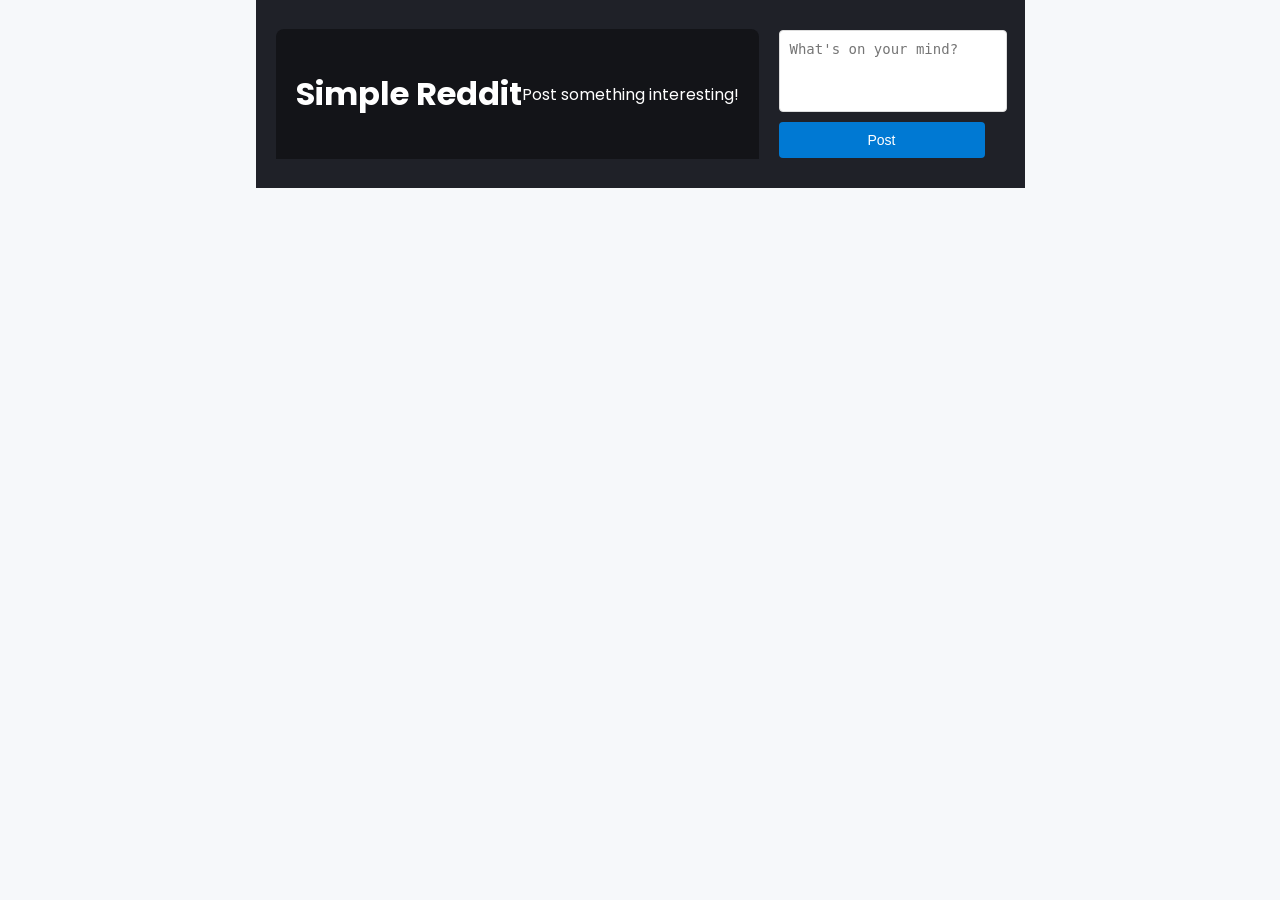
<file: RedDot/Redot.html>
<!DOCTYPE html>
<html lang="en">

<head>
    <link href="https://fonts.googleapis.com/css2?family=Poppins:wght@300;400;500&display=swap" rel="stylesheet">
  <meta charset="UTF-8">
  <meta name="viewport" content="width=device-width, initial-scale=1.0">
  <title>Simple Reddit</title>
  <link rel="stylesheet" href="style.css">
</head>
<body>
  <div class="container">
    <header>
      <h1>Simple Reddit</h1>
      <p>Post something interesting!</p>
    </header>
    <main>
      <div class="post-form">
        <textarea id="post-content" placeholder="What's on your mind?"></textarea>
        <button id="post-btn">Post</button>
      </div>
      <div id="posts-container">
        <!-- Posts will appear here -->
      </div>
    </main>
  </div>
  <script src="script.js"></script>
</body>
</html>
</file>
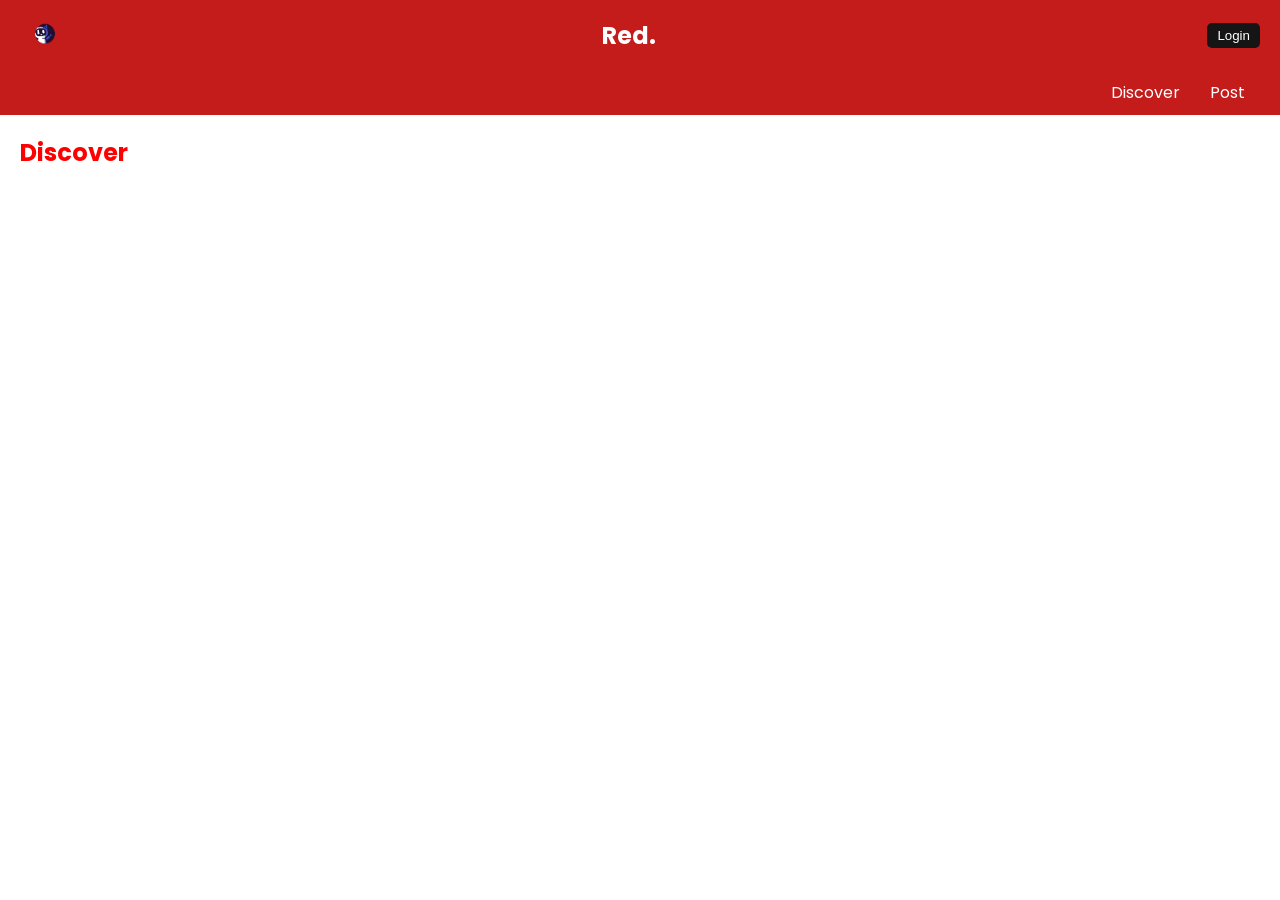
<file: RedDotReal/Tentang.html>
<!DOCTYPE html>
<html lang="en">
<head>
    <meta charset="UTF-8">
    <meta name="viewport" content="width=device-width, initial-scale=1.0">
    <title>Web Commission</title>
    <link href="https://fonts.googleapis.com/css2?family=Poppins:wght@300;400;500&display=swap" rel="stylesheet">
    <style>
        * {
            margin: 0;
            padding: 0;
            box-sizing: border-box;
        }
        body {
            font-family: 'Poppins', sans-serif;
            margin: 0;
            padding: 0;
            background-color: rgb(255, 255, 255);
        }
        header {
            display: flex;
            justify-content: space-between;
            align-items: center;
            padding: 10px 20px;
            background-color: rgb(196, 27, 27);
            color: white;
        }
        .submit-button {
        background-color: #00FF00; /* Green color */
        color: #fff;
        padding: 10px 20px;
        border: none;
        border-radius: 5px;
        cursor: pointer;
        transition: background-color 0.3s ease-in-out;
        }
        
        .submit-button:hover {
          background-color: #00CC00; /* Slightly darker green on hover */
        }
        .logo {
            font-size: 24px;
            font-weight: bold;
        }
        .welcome-text {
            font-size: 14px;
            margin-left: 20px;
            flex-grow: 1;
        }
        .logout-button, .login-button {
            margin-left: 20px;
            padding: 5px 10px;
            background-color: rgb(22, 21, 21);
            color: white;
            border: none;
            border-radius: 5px;
            cursor: pointer;
        }
        .logout-button:hover, .login-button:hover {
            background-color: rgb(66, 0, 0);
        }
        nav {
            display: flex;
            
            justify-content: center; /* Centers content horizontally */
            align-items: center; 
            height: 0,5vh;
            justify-content: flex-end;
            background-color: #C41B1B;
            padding: 10px 20px;
        }
        nav a {
            margin: 0 15px;
            text-decoration: none;
            color: #ffffff;
            font-size: 16px;
            position: relative;
            transition: all 0.3s ease;
        }
        nav a:before {
            content: '';
            position: absolute;
            width: 100%;
            height: 3px;
            bottom: 0;
            left: 0;
            background-color: #880808;
            visibility: hidden;
            transform: scaleX(0);
            transition: all 0.3s ease-in-out;
        }
        nav a:hover:before {
            visibility: visible;
            transform: scaleX(1);
        }
        nav a:hover {
            color: #ffab91;
        }
        section {
            display: flex;
            
            justify-content: space-between;
            align-items: flex-start;
            padding: 20px;
        }
        article, aside {
            flex: 10;
            
            color: white;
            padding: 23px;
            border-radius: 15px;
        }
        article {
            background-color: #C41B1B;
            margin-right: 30px;
        }
        aside {
            background-color: #C41B1B;
        }
        .Preivew-Post{
            display: none;
            position: fixed;
            top: 50%;
            left: 50%;
            transform: translate(-50%, -50%);
            background-color: rgb(83, 83, 83);
            padding: 30px;
            border-radius: 10px;
            width: 500px;
            height: 500px;
            
        }
        .login-modal, .register-modal {
            display: none;
            position: fixed;
            top: 50%;
            left: 50%;
            transform: translate(-50%, -50%);
            background-color: rgb(83, 83, 83);
            padding: 30px;
            border-radius: 10px;
            width: 300px;
            
        }
        /* Close button */
        .close-modal {
            position: absolute;
            top: 10px;
            right: 30px;
            background-color: none;
            border: none; /* Removes button border */
            color: #1F2128ff; /* Color of the 'X' */
            font-size: 20px; /* Size of the 'X' */
            font-weight: bold;
            cursor: pointer;
            padding: 0; /* Removes default padding */
        }
        
        .close-modal:hover {
            color: #880808; /* Optional: Change color on hover */
        }
        .modal input {
            width: 100%;
            padding: 10px;
            margin: 10px 0;
        }
        .modal button {
            width: 100%;
            padding: 10px;
            background-color: rgb(40, 38, 31);
            color: white;
            border: none;
            cursor: pointer;
        }
        .modal button:hover {
            background-color: #880808;
        }
        .modal p {
            text-align: center;
            margin: 10px 0;
        }
        .modal a {
            color: #880808;
            cursor: pointer;
        }
        .page {
            display: none;
            padding: 20px;
            color: white;
        }
        
        #discover {
            display: block; /* Discover page shown by default */
        }
        .discover-container {
        display: flex;
        flex-wrap: wrap;
        justify-content: center;
        }

        .commission-box {
                width: 300px; /* Adjust the width as needed */
                margin: 10px;
                border: 1px solid #ccc;
                padding: 10px;
                padding-bottom: 100%;
                text-align: center;
                }
            
        .commission-box img {
                max-width: 100%;
                height: auto;
        }
        .post .post-footer {
        display: flex;
        justify-content: space-between;
        align-items: center;
        }
        .upvote {
        cursor: pointer;
        color: #0079d3;
        }

        .commission-form, .commission-box {
            background-color: #C41B1B;
            padding: 20px;
            margin-bottom: 20px;
            border-radius: 10px;
        }

        .commission-box img {
            max-width: 100%;
            object-fit: cover;
            border-radius: 5px;
        }
        .description {
        overflow: hidden;
        text-overflow: ellipsis;
          height: 40px; /* Adjust the height to control the number of lines shown */
        }

        .show-details-btn {
        background-color: rgb(22, 21, 21);
        display: block;
        color: white;
        border: none;
        border-radius: 5px;
        cursor: pointer;
        text-align: center;
        margin-top: 10px;
        }
        .show-details-btn:hover {
            background-color: rgb(66, 0, 0);
        }
        .popup 
        {
        position: fixed;
        top: 0;
        left: 0;
        width: 100%;
        height: 100%;
        background-color: rgb(196, 27, 27);
        display: flex;
        justify-content: center;
        align-items:center;
    
        z-index: 999;
        visibility: hidden; /* Initially hidden */
        opacity: 0;
        transition: visibility 0.2s, opacity 0.2s;
        }

        .popup-content {
        background-color: #fff;
        padding: 20px;
        border-radius: 5px;
        box-shadow: 0px 0px 10px rgb(196, 27, 27);
        }

        .popup-content p {
        margin-bottom: 10px;
        }
        .popup-content button {
    margin: 10px 5px;
    padding: 10px;
    font-size: 14px;
    cursor: pointer;
}
.contact-btn {
    background-color: #25D366; /* WhatsApp green */
    color: white;
    border: none;
    border-radius: 5px;
}
.closes-btn {
    background-color: #f44336; /* Red */
    color: white;
    border: none;
    border-radius: 5px;
}


        .closes-btn {
            margin-left: 20px;
            padding: 5px 10px;
            background-color: rgb(22, 21, 21);
            color: white;
            border: none;
            border-radius: 5px;
            cursor: pointer;
        }
        .closes-btn:hover{
            background-color: rgb(66, 0, 0);
        }

        .hidden {
            display: none;
        }

        .centered-login-btn {
        display: flex;
        justify-content: center;
        align-items: center;
        height: 100%;
        }

        .centered-login-btn button {
  /* Adjust these values to your desired size */
        padding: 15px 30px;
        font-size: 18px;
  /* Add more styles as needed */
        }
        .container {
        max-width: 600px;
        margin: 0 auto;
        padding: 20px;
        background-color: #C41B1B;
        border-radius: 5px;
        }
        h1 
        {
        text-align: center;
        }

        label 
        {
        display: block;
        margin-bottom: 5px;
        }

        input, textarea 
        {
        width: 100%;
        padding: 10px;
        border: 1px solid #af3737;
        border-radius: 5px;
        margin-bottom: 15px;
        }
        button 
        {
        background-color: #4CAF50;
        color: white;
        padding: 10px 20px;
        border: none;
        border-radius: 5px; 
        }
        .image-preview 
        {
        display: flex;
        align-items: center;
        margin-bottom: 15px;
        }
        .image-preview img 
        {
        max-width: 200px;
        height: auto;
        }
        .image-preview .filename 
        {
            margin-left: 10px;
            color: #999999;
        }   
        h2 {
    color: red; /* Change 'blue' to any color you prefer */
}
    
    </style>
</head>
<body>

    <header>
        <div class="welcome-text" id="welcomeText">Selamat Datang, User</div>
        <img src="logo_pwi2.png" alt="description"  height="50"/>
        <div class="logo">Red.</div>
        <button class="logout-button" id="logoutBtn" onclick="logout()">Keluar</button>
        <button class="login-button" id="loginBtn" onclick="openLoginModal()">Login</button>
    </header>

    <nav>
        <a href="#" onclick="showPage('discover')">Discover</a>
        <a href="#" onclick="showPage('commission')">Post</a>
    </nav>
    
    <div class="page" id="discover">
        <h2>Discover</h2>
        <div class="discover-container" id="commissionList">
            <!-- Commission boxes will appear here -->
        </div>
    </div>

    <div class="page" id="commission">
        <h2>Post</h2>
        <div id="commissionFormContainer" class="hidden container">
            <form class="commission-form" id="commissionForm">
                <div class="image-preview">
                    <label for="image">Upload Image:</label>
                    <input type="file" id="commissionImage" name="image" onchange="previewImage(event)">
                    <div id="image-preview-container"></div>
                </div>
                <label for="commissionUsername">Name Post:</label>
                <input type="text" id="commissionUsername" name="username"><br><br>
    
                <label for="commissionContact">Phone:</label>
                <input type="text" id="commissionContact" name="contact" placeholder="Enter phone"><br><br>
    
                <label for="commissionPrice">Price:</label>
                <input type="number" id="commissionPrice" name="price" placeholder="Enter price"><br><br>
    
                <label for="commissionDescription">Description:</label>
                <textarea id="commissionDescription" name="description" placeholder="Enter description"></textarea><br><br>
    
                <button type="button" class="submit-button" onclick="submitCommission()">Submit Post</button>
            </form>
        </div>
        <div class="hidden" id="PromtTologin">
            <p>If you want to Post, you need to login first.</p>
        </div>
        <div class="centered-login-btn hidden" id="loginPrompt">
            <button class="logout-button" onclick="openLoginModal()">Login</button>
        </div>
    </div>
    
    <!--Pop up-->
    <div class="popup">
        <div class="popup-content">
            <!-- The content will be dynamically generated -->
        </div>
    </div>
    
    <!-- Login Modal -->
    <div class="modal login-modal" id="loginModal">
        <div class="close-modal" onclick="closeModal()">X</div>
        <h2>Login</h2>
        <input type="text" id="loginUsername" placeholder="Username">
        <input type="password" id="loginPassword" placeholder="Password">
        <button onclick="login()">Login</button>
        <p>Don't have an account? <a onclick="openRegisterModal()">Register</a></p>
    </div>

    <!-- Register Modal -->
    <div class="modal register-modal" id="registerModal">
        <div class="close-modal" onclick="closeModal()">X</div>
        <h2>Register</h2>
        <input type="text" id="registerUsername" placeholder="Username">
        <input type="password" id="registerPassword" placeholder="Password">
        <button onclick="register()">Register</button>
        <p>Already have an account? <a onclick="openLoginModal()">Login</a></p>
    </div>
    


    <script>
        const welcomeText = document.getElementById('welcomeText');
        const logoutBtn = document.getElementById('logoutBtn');
        const loginBtn = document.getElementById('loginBtn');
        const loginModal = document.getElementById('loginModal');
        const registerModal = document.getElementById('registerModal');

        function showCommissionDetails(commissionData) {
        const popup = document.querySelector('.popup');
        const popupContent = document.querySelector('.popup-content');
        const closeBtn = document.querySelector('.closes-btn');

        popupContent.innerHTML = `
        <img src="${commissionData.image}" alt="Commission Image">
        <p><strong>${commissionData.username}</strong></p>
        <p>Description: ${commissionData.description}</p>
        `;

        // Show the popup
        popup.style.visibility = 'visible';
        popup.style.opacity = '1';

        // Add event listener to close the popup
        closeBtn.addEventListener('click', () => {
        popup.style.visibility = 'hidden';
        popup.style.opacity = '0';
        });
        }       
        function previewImage(event) 
        {
        var reader = new FileReader();
        reader.onload = function() 
        {
        var imagePreviewContainer = document.getElementById('image-preview-container');
        imagePreviewContainer.innerHTML = '<img src="' + reader.result + '">' +'<span class="filename">' + event.target.files[0].name + '</span>';
        }
        reader.readAsDataURL(event.target.files[0]);
        }

// Global array to hold commission data
let commissions = [];

// Save commissions to localStorage
function saveCommissionsToStorage() {
    localStorage.setItem("commissions", JSON.stringify(commissions));
}

// Load commissions from localStorage
function loadCommissionsFromStorage() {
    const storedCommissions = localStorage.getItem("commissions");
    if (storedCommissions) {
        commissions = JSON.parse(storedCommissions);
        commissions.forEach((commission) => {
            createCommissionBox(commission.image, commission.username, commission.description, commission.price, commission.contact);
        });
    }
}

// Function to create a commission box
function createCommissionBox(image, username, description, price, contact) {
    const limitedDescription = description.length > 25 ? description.substring(0, 25) + "..." : description;

    const commissionBox = document.createElement('div');
    commissionBox.className = 'commission-box';
    commissionBox.innerHTML = `
        <img src="${image}" alt="Commission Image" style="width: 200px; height: auto;">
        <p><strong>${username}</strong></p>
        <p>Description: ${limitedDescription}</p>
        <p>Price: Rp${price}</p>
        <button class="show-details-btn">Show More</button>
    `;

    document.getElementById('commissionList').appendChild(commissionBox);

    // Show details popup on button click
    commissionBox.querySelector('.show-details-btn').addEventListener('click', () => {
        showCommissionDetails({
            image,
            username,
            description,
            price,
            contact,
        });
    });
}

// Function to show commission details in a popup
function showCommissionDetails(commissionData) {
    const popup = document.querySelector('.popup');
    const popupContent = document.querySelector('.popup-content');

    if (!popup || !popupContent) {
        console.error("Popup or popup-content element not found in the DOM.");
        return;
    }

    // Dynamically set the popup content, including the close button and contact button
    popupContent.innerHTML = `
        <img src="${commissionData.image}" alt="Commission Image">
        <p><strong>${commissionData.username}</strong></p>
        <p>Description: ${commissionData.description}</p>
        <p>Price: Rp${commissionData.price}</p>
        <p>Contact: ${commissionData.contact}</p>
        <button class="contact-btn">Hubungi Penjual</button>
        <button class="closes-btn">Tutup</button>
    `;

    // Show the popup
    popup.style.visibility = 'visible';
    popup.style.opacity = '1';

    // Attach click event listener to the close button
    const closeBtn = popupContent.querySelector('.closes-btn');
    if (closeBtn) {
        closeBtn.addEventListener('click', () => {
            popup.style.visibility = 'hidden';
            popup.style.opacity = '0';
            console.log('Popup closed');
        });
    } else {
        console.error("Close button not found in the dynamically created popup content.");
    }

    // Attach click event listener to the contact button
    const contactBtn = popupContent.querySelector('.contact-btn');
    if (contactBtn) {
        contactBtn.addEventListener('click', () => {
            let phoneNumber = commissionData.contact.trim(); // Remove whitespace

            // Check if the phone number starts with "0" and replace it with "+62"
            if (phoneNumber.startsWith("0")) {
                phoneNumber = "+62" + phoneNumber.slice(1);
            }

            // Validate that the phone number contains only numbers after processing
            if (!/^\+62\d+$/.test(phoneNumber)) {
                alert("Nomor telepon tidak valid. Pastikan menggunakan format 0878 atau nomor yang benar.");
                console.error("Invalid phone number format:", phoneNumber);
                return;
            }

            // Create the pre-filled WhatsApp message
            const preText = `Halo, saya ingin membeli item ini:\n` +
                `- Nama: ${commissionData.username}\n` +
                `- Deskripsi: ${commissionData.description}\n` +
                `- Harga: Rp${commissionData.price}\n` +
                `Apakah item ini masih tersedia?`;

            // Encode the message for URL usage
            const encodedText = encodeURIComponent(preText);

            // Create the WhatsApp URL
            const whatsappUrl = `https://wa.me/${phoneNumber}?text=${encodedText}`;
            window.open(whatsappUrl, '_blank'); // Open WhatsApp in a new tab
        });
    } else {
        console.error("Contact button not found in the dynamically created popup content.");
    }
}

// Function to submit a commission
function submitCommission() {
    const username = document.getElementById('commissionUsername').value;
    const description = document.getElementById('commissionDescription').value;
    const imageFile = document.getElementById('commissionImage').files[0];
    const price = document.getElementById('commissionPrice').value;
    const contact = document.getElementById('commissionContact').value;

    if (!username || !description || !price || !contact) {
        alert('Please fill all fields');
        return;
    }

    if (!imageFile) {
        alert('Please upload an image');
        return;
    }

    const reader = new FileReader();
    reader.onload = (e) => {
        const image = e.target.result;

        // Save the commission data to the global array
        const commissionData = { image, username, description, price, contact };
        commissions.push(commissionData);

        // Save to localStorage
        saveCommissionsToStorage();

        // Create the commission box
        createCommissionBox(image, username, description, price, contact);

        // Switch to the Discover page
        showPage('discover');
    };
    reader.readAsDataURL(imageFile);
}

// Load commissions from storage when the page loads
window.onload = () => {
    loadCommissionsFromStorage();
};






        
        const currentUser = localStorage.getItem('currentUser');
        if (currentUser) {
            welcomeText.textContent = 'Selamat Datang, ' + currentUser;
            loginBtn.style.display = 'none';
            logoutBtn.style.display = 'block';
        } else {
            welcomeText.style.display = 'none';
            loginBtn.style.display = 'block';
            logoutBtn.style.display = 'none';
        }

        // Login function
        function login() {
            const username = document.getElementById('loginUsername').value;
            const password = document.getElementById('loginPassword').value;

            const users = JSON.parse(localStorage.getItem('users')) || [];
            const user = users.find(user => user.username === username && user.password === password);

            if (user) {
                localStorage.setItem('currentUser', username);
                welcomeText.textContent = 'Selamat Datang, ' + username;
                welcomeText.style.display = 'block';
                loginModal.style.display = 'none';
                loginBtn.style.display = 'none';
                logoutBtn.style.display = 'block';
                showPage('commission');
            } else {
                alert('Login failed!');
            }

        }

        // Register function
        function register() {
            const username = document.getElementById('registerUsername').value;
            const password = document.getElementById('registerPassword').value;

            const users = JSON.parse(localStorage.getItem('users')) || [];
            users.push({ username, password });
            localStorage.setItem('users', JSON.stringify(users));
            registerModal.style.display = 'none';
            alert('Registration successful! Please login.');
        }

        // Logout function
        function logout() {
            localStorage.removeItem('currentUser');
            welcomeText.style.display = 'none';
            loginBtn.style.display = 'block';
            logoutBtn.style.display = 'none';
            showPage('discover');
        }
        // Close the modal when clicking the 'X' button
        function closeModal() 
        {
            loginModal.style.display = 'none';
            registerModal.style.display = 'none';
        }
        // Open login modal
        function openLoginModal() {
            loginModal.style.display = 'block';
            registerModal.style.display = 'none';
        }

        // Open register modal
        function openRegisterModal() {
            registerModal.style.display = 'block';
            loginModal.style.display = 'none';
        }
        const commissionFormContainer = document.getElementById('commissionFormContainer');
        const loginPrompt = document.getElementById('loginPrompt');
        const promtTologin = document.getElementById('PromtTologin');

        // Show/hide sections based on logged-in status
        function showPage(page) {
    // Hide all pages first
    document.querySelectorAll('.page').forEach(p => p.style.display = 'none');
    // Show the selected page
    document.getElementById(page).style.display = 'block';

    // Check if the user is logged in
    const currentUser = localStorage.getItem('currentUser');

    if (page === 'commission') 
    {
        if (currentUser) {
            // User is logged in
            commissionFormContainer.classList.remove('hidden');
            loginPrompt.classList.remove("centered-login-btn");
            loginPrompt.classList.add('hidden');
            promtTologin.classList.add('hidden');

        } 
        else
        {
            commissionFormContainer.classList.add('hidden');
            loginPrompt.classList.add('centered-login-btn');
            loginPrompt.classList.remove('hidden');
            promtTologin.classList.remove('hidden');

        }
    }
    
    
    
}

    </script>

</body>
</html>
</file>
<file: RedDot/style.css>
body {
    font-family: 'Poppins', sans-serif;
    background-color: #f6f8fa;
    margin: 0;
    padding: 0;
    display: flex;
    justify-content: center;
  }
  header {
    display: flex;
    justify-content: space-between;
    align-items: center;
    padding: 10px 20px;
    background-color: #1F2128ff;
    color: white;
}
  
  .container {
    display: flex;
    justify-content: space-between;
    align-items: center;
    padding: 10px 20px;
    background-color: #1F2128ff;
    color: white;
  }
  
  header {
    background-color: #131418ff;
    color: white;
    text-align: center;
    padding: 20px;
    border-radius: 8px 8px 0 0;
  }
  
  .post-form {
    padding: 20px;
    display: flex;
    flex-direction: column;
  }
  
  textarea {
    width: 100%;
    height: 60px;
    padding: 10px;
    margin-bottom: 10px;
    border: 1px solid #ddd;
    border-radius: 4px;
    font-size: 14px;
    resize: none;
  }
  
  button {
    background-color: #0079d3;
    color: white;
    padding: 10px;
    border: none;
    border-radius: 4px;
    cursor: pointer;
    font-size: 14px;
  }
  
  button:hover {
    background-color: #005bb5;
  }
  
  .post {
    padding: 20px;
    border-bottom: 1px solid #ddd;
  }
  
  .post .post-content {
    margin-bottom: 10px;
    font-size: 16px;
  }
  
  .post .post-footer {
    display: flex;
    justify-content: space-between;
    align-items: center;
  }
  
  .upvote {
    cursor: pointer;
    color: #0079d3;
  }
  
  .comment-section {
    margin-top: 10px;
  }
  
  .comment-input {
    display: flex;
    align-items: center;
  }
  
  .comment-input input {
    flex: 1;
    padding: 5px;
    font-size: 14px;
    margin-right: 5px;
  }
  
  .comment {
    margin-top: 5px;
    padding: 5px;
    background-color: #f0f0f0;
    border-radius: 4px;
  }
</file>
